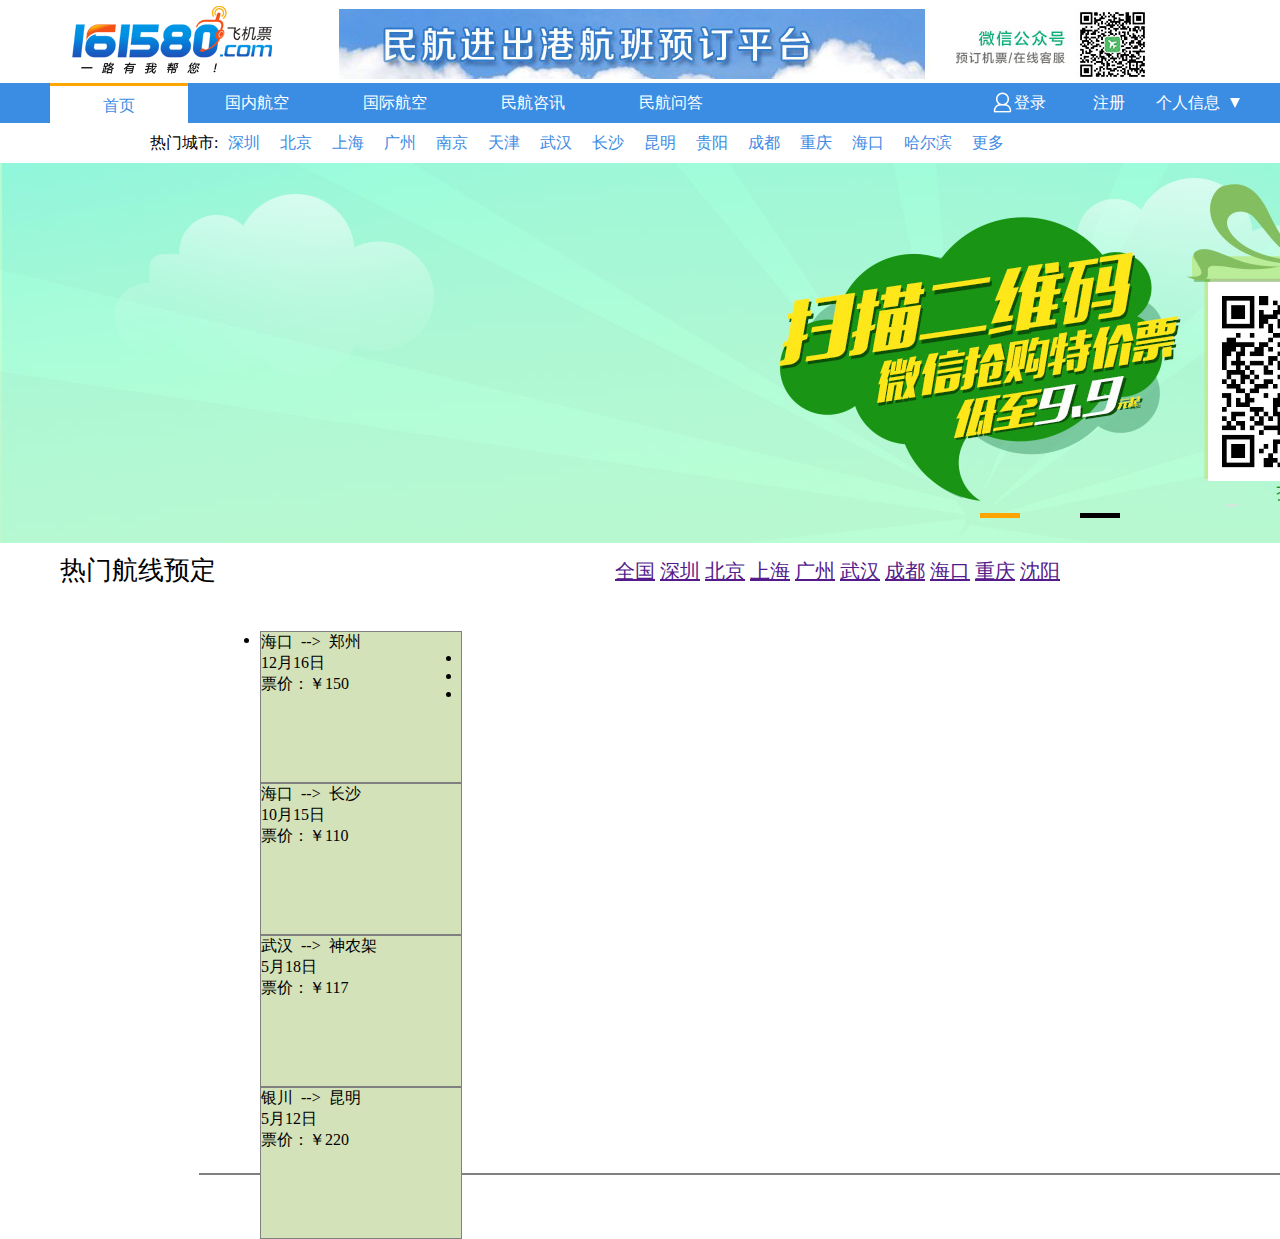
<file: index.html>
<!doctype html>
<html lang="en">
<head>
    <meta charset="UTF-8">
    <meta name="viewport"
          content="width=device-width, user-scalable=no, initial-scale=1.0, maximum-scale=1.0, minimum-scale=1.0">
    <meta http-equiv="X-UA-Compatible" content="ie=edge">
    <title>Document</title>
    <!--引用css样式表-->
    <link rel="stylesheet" href="css/index.css">
    <script>
        window.onload=function(ev){
            var banner = document.querySelectorAll(".banner")
            var btn = document.querySelectorAll(".btn")
            var num = 0

            setInterval(function () {
                num++
                if(num==2){
                    num=0
                }
                for(var i=0;i<banner.length;i++){
                    banner[i].style.display="none";
                    btn[i].style.background="black";
                }
                banner[num].style.display="block";
                btn[num].style.background="orange";
            },3000)
        }
    </script>
</head>
<body>
<header>
    <img src="images/headleft.png" alt="">
    <img src="images/headright.jpg" alt="">
</header>
<!--导航栏-->
<div class="box">
    <div class="con">
        <div class="left">
            <a href="" class="active">首页</a>
            <a href="">国内航空</a>
            <a href="">国际航空</a>
            <a href="">民航咨讯</a>
            <a href="">民航问答</a>
        </div>
        <div class="right">
            <a href="" class="login">登录</a>
            <a href="">注册</a>
            <a href="">个人信息</a>
            <div class="delta"></div><!--三角符号-->
        </div>
    </div>
</div>

<!--热门城市-->
<div class="city">
    <span>热门城市:</span>
    <a href="">深圳</a>
    <a href="">北京</a>
    <a href="">上海</a>
    <a href="">广州</a>
    <a href="">南京</a>
    <a href="">天津</a>
    <a href="">武汉</a>
    <a href="">长沙</a>
    <a href="">昆明</a>
    <a href="">贵阳</a>
    <a href="">成都</a>
    <a href="">重庆</a>
    <a href="">海口</a>
    <a href="">哈尔滨</a>
    <a href="">更多</a>
</div>
<div class="wheel-box">
    <div class="banner banner1"></div>
    <div class="banner banner2"></div>
<div class="btn">
    <div class="btns btn1"></div>
    <div class="btns btn2"></div>
</div>
</div>

<!--热门航线预定-->
<div class="one">
    <div class="hangxian">
        <span>热门航线预定</span>
    </div>
    <div class="cities">
        <a href="" class="nation">全国</a>
        <a href="">深圳</a>
        <a href="">北京</a>
        <a href="">上海</a>
        <a href="">广州</a>
        <a href="">武汉</a>
        <a href="">成都</a>
        <a href="">海口</a>
        <a href="">重庆</a>
        <a href="">沈阳</a>
    </div>
</div>
<!--分割线-->
<div class="line1"></div>
<!--航线售卖信息-->
<div class="fu">
    <ul class="shoupiao">
        <li>
            <div class="out">
                <div class="in">
                    <span class="con">海口&nbsp;&nbsp;-->&nbsp;&nbsp;郑州<br>12月16日<br>票价：￥150</span>
                </div>
            </div>
        </li>
        <li>
            <div class="out">
                <div class="in">
                    <span class="con">海口&nbsp;&nbsp;-->&nbsp;&nbsp;长沙<br>10月15日<br>票价：￥110</span>
                </div>
            </div>
        </li>
        <li>
            <div class="out">
                <div class="in">
                    <span class="con">武汉&nbsp;&nbsp;-->&nbsp;&nbsp;神农架<br>5月18日<br>票价：￥117</span>
                </div>
            </div>
        </li>
        <li>
            <div class="out">
                <div class="in">
                    <span class="con">银川&nbsp;&nbsp;-->&nbsp;&nbsp;昆明<br>5月12日<br>票价：￥220</span>
                </div>
            </div>
        </li>
    </ul>
</div>
<!--水平线分割线  hr/ -->
</body>
</html>
</file>
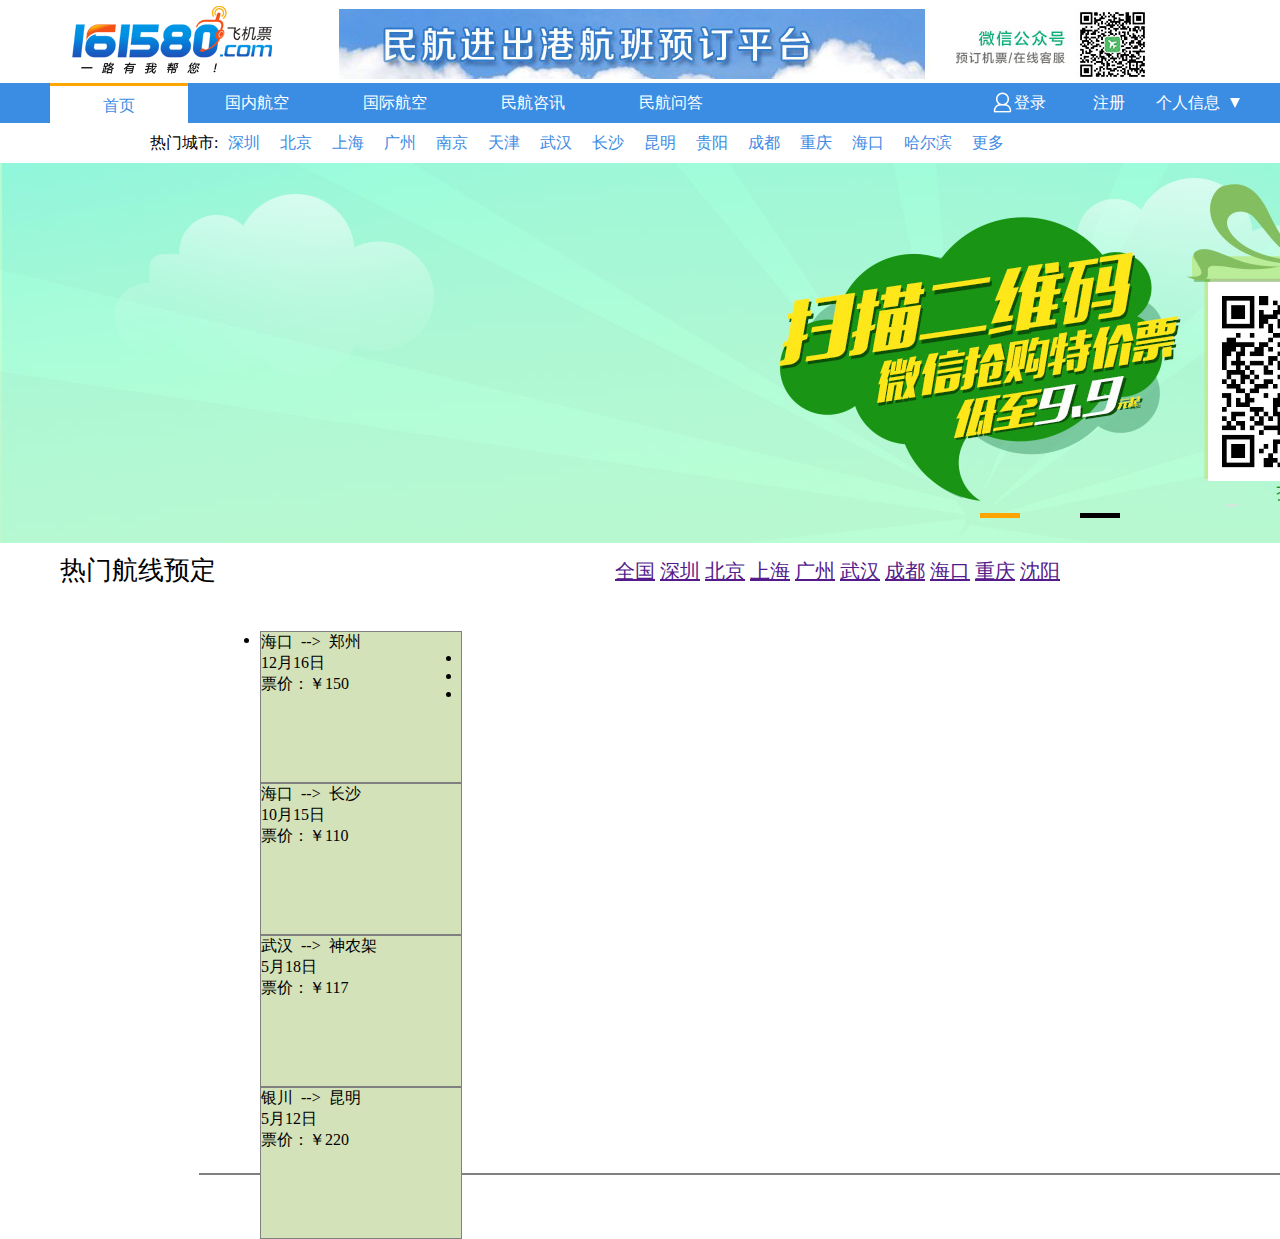
<file: html/index.html>
<!doctype html>
<html lang="en">
<head>
    <meta charset="UTF-8">
    <meta name="viewport"
          content="width=device-width, user-scalable=no, initial-scale=1.0, maximum-scale=1.0, minimum-scale=1.0">
    <meta http-equiv="X-UA-Compatible" content="ie=edge">
    <title>Document</title>
    <!--引用css样式表-->
    <link rel="stylesheet" href="../css/index.css">
    <script>
        window.onload=function(ev){
            var banner = document.querySelectorAll(".banner")
            var btn = document.querySelectorAll(".btn")
            var num = 0

            setInterval(function () {
                num++
                if(num==2){
                    num=0
                }
                for(var i=0;i<banner.length;i++){
                    banner[i].style.display="none";
                    btn[i].style.background="black";
                }
                banner[num].style.display="block";
                btn[num].style.background="orange";
            },3000)
        }
    </script>
</head>
<body>
<header>
    <img src="../images/headleft.png" alt="">
    <img src="../images/headright.jpg" alt="">
</header>
<!--导航栏-->
<div class="box">
    <div class="con">
        <div class="left">
            <a href="" class="active">首页</a>
            <a href="">国内航空</a>
            <a href="">国际航空</a>
            <a href="">民航咨讯</a>
            <a href="">民航问答</a>
        </div>
        <div class="right">
            <a href="" class="login">登录</a>
            <a href="">注册</a>
            <a href="">个人信息</a>
            <div class="delta"></div><!--三角符号-->
        </div>
    </div>
</div>

<!--热门城市-->
<div class="city">
    <span>热门城市:</span>
    <a href="">深圳</a>
    <a href="">北京</a>
    <a href="">上海</a>
    <a href="">广州</a>
    <a href="">南京</a>
    <a href="">天津</a>
    <a href="">武汉</a>
    <a href="">长沙</a>
    <a href="">昆明</a>
    <a href="">贵阳</a>
    <a href="">成都</a>
    <a href="">重庆</a>
    <a href="">海口</a>
    <a href="">哈尔滨</a>
    <a href="">更多</a>
</div>
<div class="wheel-box">
    <div class="banner banner1"></div>
    <div class="banner banner2"></div>
<div class="btn">
    <div class="btns btn1"></div>
    <div class="btns btn2"></div>
</div>
</div>

<!--热门航线预定-->
<div class="one">
    <div class="hangxian">
        <span>热门航线预定</span>
    </div>
    <div class="cities">
        <a href="" class="nation">全国</a>
        <a href="">深圳</a>
        <a href="">北京</a>
        <a href="">上海</a>
        <a href="">广州</a>
        <a href="">武汉</a>
        <a href="">成都</a>
        <a href="">海口</a>
        <a href="">重庆</a>
        <a href="">沈阳</a>
    </div>
</div>
<!--分割线-->
<div class="line1"></div>
<!--航线售卖信息-->
<div class="fu">
    <ul class="shoupiao">
        <li>
            <div class="out">
                <div class="in">
                    <span class="con">海口&nbsp;&nbsp;-->&nbsp;&nbsp;郑州<br>12月16日<br>票价：￥150</span>
                </div>
            </div>
        </li>
        <li>
            <div class="out">
                <div class="in">
                    <span class="con">海口&nbsp;&nbsp;-->&nbsp;&nbsp;长沙<br>10月15日<br>票价：￥110</span>
                </div>
            </div>
        </li>
        <li>
            <div class="out">
                <div class="in">
                    <span class="con">武汉&nbsp;&nbsp;-->&nbsp;&nbsp;神农架<br>5月18日<br>票价：￥117</span>
                </div>
            </div>
        </li>
        <li>
            <div class="out">
                <div class="in">
                    <span class="con">银川&nbsp;&nbsp;-->&nbsp;&nbsp;昆明<br>5月12日<br>票价：￥220</span>
                </div>
            </div>
        </li>
    </ul>
</div>
<!--水平线分割线  hr/ -->
</body>
</html>
</file>
<file: css/index.css>
body{
    margin: 0;
}
/*头部图片*/
header{
    width:1180px;
    margin: auto;
}
/*导航栏部分*/
.box{
    width: 100%;
    height: 40px;
    background-color: #3b8de3;
}
.con{
    width: 1180px;
    height: 100% ;
    margin: auto;
}
.left{
    width: 690px;
    float:left;
}

.right{
    width: 240px;
    float: right;
    position: relative;
    left: 0;
    top: 0;
}

.box a{
    float: left;
    text-decoration: none;
    text-align: center;
    line-height: 40px;
    color: white;
}
/*设置鼠标指上去时的状态*/
.left a:hover{
    background: white;
    color: #3b8de3;
    border-top: orange solid;
}

.right a:hover{
    background: white;
    color: #3b8de3;
    border-top: orange solid;
}

.left a{
    width: 20%;
}

.right a{
    width:33%;
}

.box .active{
    background: white;
    color: #3b8de3;
    border-top: orange solid;
}
.login{
    background: url("../images/img.png") no-repeat;
    background-position: -312px -500px;
}
.delta{
    width: 0;height: 0;
    border-top: 10px solid white;
    border-left: 5px solid #3b8de3;
    border-right: 5px solid #3b8de3;
    position: absolute;
    left: 240px;
    top: 15px;
}
/*热门城市*/
.city{
    width: 100%;
    height: 20px;
    margin:10px auto;
    padding-left: 150px;
}
span{
    color: #000;
    float: left;
}
.city a{
    color: #3d8be3;
    float: left;
    text-decoration: none;
    margin:0 10px;
}
/*轮播部分*/
.wheel-box{
    width: 100%;
    height: 380px;
    position: relative;
}
.banner1{
    width:100%;
    height: 380px;
    position: absolute;
    left:0px;
    top:0px;
    display: block;/*将显示为块级元素*/
    z-index: 1;
    background: url("../images/banner1.png") no-repeat;
}
.banner2{
    width:100%;
    height: 380px;
    position: absolute;
    left:0px;
    top:0px;
    background: url("../images/banner2.png") no-repeat;
}
.btn{
    width:200px;
    height: 10px;
    position: absolute;
    right:100px ;
    top:350px;
    z-index: 3;
}
.btn1{
    background: orange;
    width:40px;
    height: 5px;
    position: absolute;
}
.btn2{
    background: black;
    width:40px;
    height: 5px;
    position: absolute;
    z-index: 3;
    left: 100px;
}
/*热门航线预定*/
.one{
    width:1180px;
    hight:50px;
    margin:auto;
}
.hangxian{
    float:left;
    width:200px;
    font-size: 26px;
    padding: 10px;
}
.cities{
    float:right;
    width:600px;
    font-size:20px;
    padding: 15px;
    color:black;
}
.cities nation{
    background: #3b8de3;
    width:40px;
}
.cities a:hover{
    text-decoration: none;
    border-bottom: blue solid;
}
.cities a{
    width:30%;
}
.line1{
    width:1180px;
    margin:auto;
    position:relative;
    left:150px;
    top:630px;
    border:1px solid gray;
    background-color: gray;
}
.fu{
    position: relative;
    left:120px;
    top:20px;
}
.shoupiao{
    position: absolute;left:100px;top:50px;
    float:left;
}
div .out{
    background: #D3E2B9;
    border: 1px solid gray;
    width: 200px;
    height:150px;
    float:left;
}
div .in{
    width:180px;
    height:120px;
}
span .con{
    font-size: 14px;
    font-family: 楷体;
    color:#3d8be3;
}
</file>
